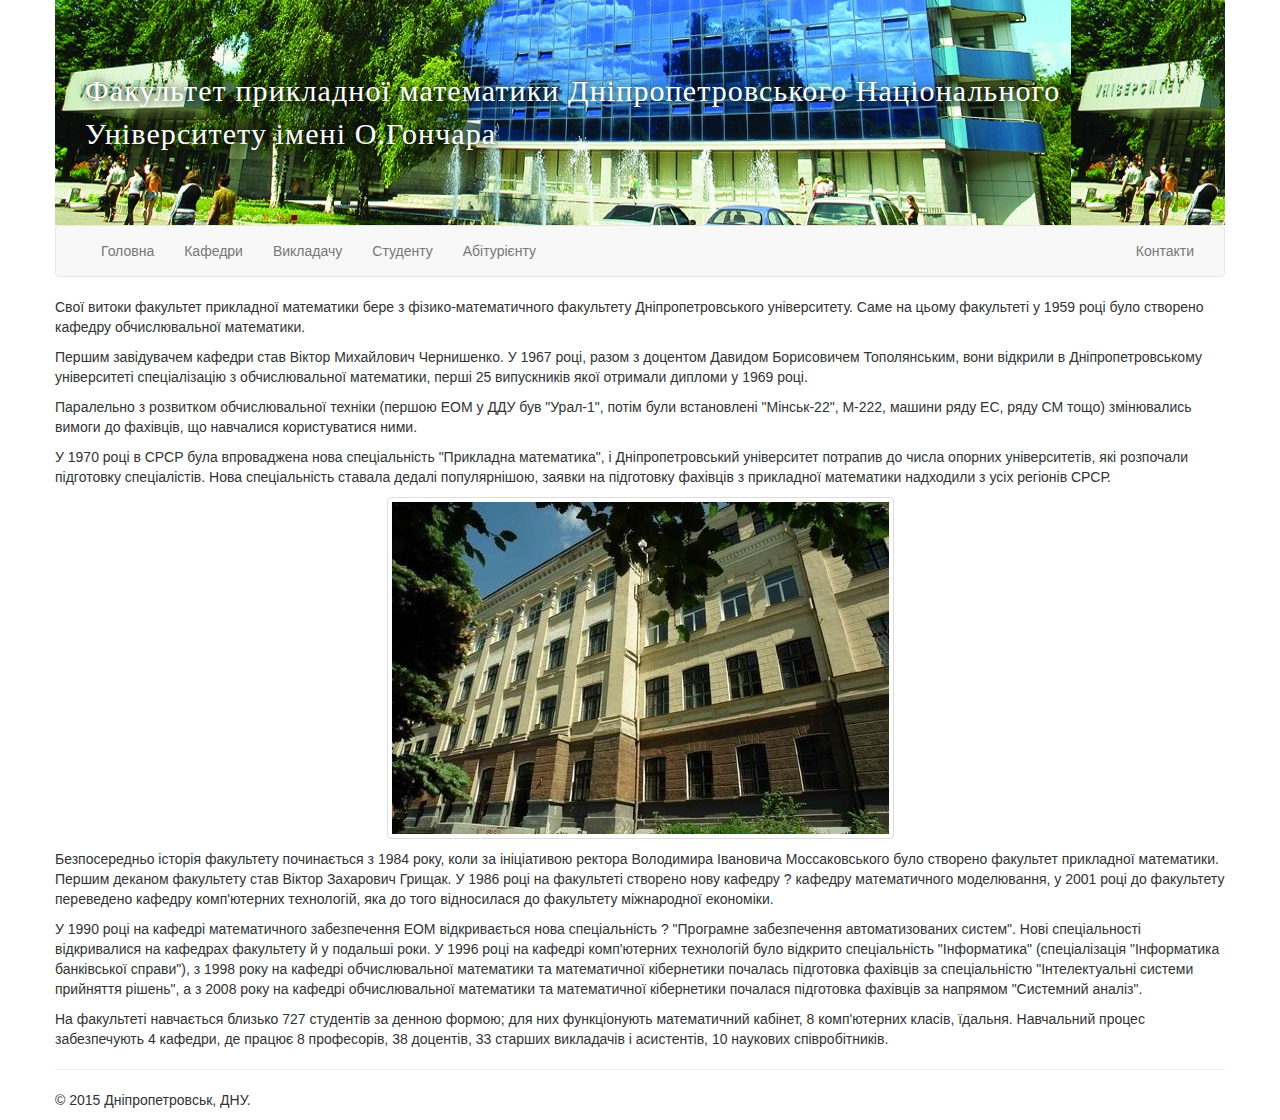
<file: index.html>
﻿<!DOCTYPE html>
<html lang="ru">
<head>
    <meta http-equiv="X-UA-Compatible" content="IE=edge">
    <meta name="viewport" content="width=device-width, initial-scale=1">
    <!-- The above 3 meta tags *must* come first in the head; any other head content must come *after* these tags -->
    <title>Сайт факультету прикладної математики</title>
    <!-- Bootstrap -->
    <link href="css/bootstrap.min.css" rel="stylesheet">
    <link href="css/custom.css" rel="stylesheet">
</head>
<body>
  <div class="container">
    <div class="header">
      <div class="title">Факультет прикладної математики Дніпропетровського Національного Університету імені О.Гончара</div>
    </div>
    <nav class="navbar navbar-default">
        <div class="container-fluid">
            <div id="navbar" class="navbar-collapse collapse">
                <ul class="nav navbar-nav">
                    <li><a href="index.html">Головна</a></li>
                    <li><a href="cathedras.html">Кафедри</a></li>
                    <li><a href="teacher.html">Викладачу</a></li>
                    <li><a href="student.html">Студенту</a></li>
                    <li><a href="abiturient.html">Абітурієнту</a></li>
                </ul>
                <ul class="nav navbar-nav navbar-right">
                    <li><a href="contacts.html">Контакти</a></li>
                </ul>
            </div>
        </div>
    </nav>

    <p>
        Свої витоки факультет прикладної математики бере з фізико-математичного факультету Дніпропетровського університету.
        Саме на цьому факультеті у 1959 році було створено кафедру обчислювальної математики.
    </p>
    Першим завідувачем кафедри став Віктор Михайлович Чернишенко.
    У 1967 році, разом з доцентом Давидом Борисовичем Тополянським, вони відкрили в Дніпропетровському університеті спеціалізацію з обчислювальної математики, перші 25 випускників якої отримали дипломи у 1969 році.
    </p>
    Паралельно з розвитком обчислювальної техніки (першою ЕОМ у ДДУ був "Урал-1", потім були встановлені "Мінськ-22", М-222, машини ряду ЕС, ряду СМ тощо) змінювались вимоги до фахівців, що навчалися користуватися ними.
    </p>
    У 1970 році в СРСР була впроваджена нова спеціальність "Прикладна математика", і Дніпропетровський університет потрапив до числа опорних університетів, які розпочали підготовку спеціалістів.
    Нова спеціальність ставала дедалі популярнішою, заявки на підготовку фахівців з прикладної математики надходили з усіх регіонів СРСР.
    </p>
    <p align="center">
        <img src="img/facade.jpg" alt="Фото будівлі ФПМ" class="img-thumbnail">
    </p>
    <p>
        Безпосередньо історія факультету починається з 1984 року, коли за ініціативою ректора Володимира Івановича Моссаковського було створено факультет прикладної математики.
        Першим деканом факультету став Віктор Захарович Грищак.
        У 1986 році на факультеті створено нову кафедру ? кафедру математичного моделювання, у 2001 році до факультету переведено кафедру комп'ютерних технологій, яка до того відносилася до факультету міжнародної економіки.
    </p>
    <p>
        У 1990 році на кафедрі математичного забезпечення ЕОМ відкривається нова спеціальність ? "Програмне забезпечення автоматизованих систем".
        Нові спеціальності відкривалися на кафедрах факультету й у подальші роки.
        У 1996 році на кафедрі комп'ютерних технологій було відкрито спеціальність "Інформатика" (спеціалізація "Інформатика банківської справи"),
        з 1998 року на кафедрі обчислювальної математики та математичної кібернетики почалась підготовка фахівців за спеціальністю "Інтелектуальні системи прийняття рішень",
        а з 2008 року на кафедрі обчислювальної математики та математичної кібернетики почалася підготовка фахівців за напрямом "Системний аналіз".
    </p>
    <p>
        На факультеті навчається близько 727 студентів за денною формою; для них функціонують математичний кабінет, 8 комп'ютерних класів, їдальня.
        Навчальний процес забезпечують 4 кафедри, де працює 8 професорів, 38 доцентів, 33 старших викладачів і асистентів, 10 наукових співробітників.
    </p>

    <footer>
        <hr>
        <p>© 2015 Дніпропетровськ, ДНУ.</p>
    </footer>
  </div>

    <!-- jQuery (necessary for Bootstrap's JavaScript plugins) -->
    <script src="https://ajax.googleapis.com/ajax/libs/jquery/1.11.3/jquery.min.js"></script>
    <!-- Include all compiled plugins (below), or include individual files as needed -->
    <script src="js/bootstrap.min.js"></script>
</body>
</html>
</file>
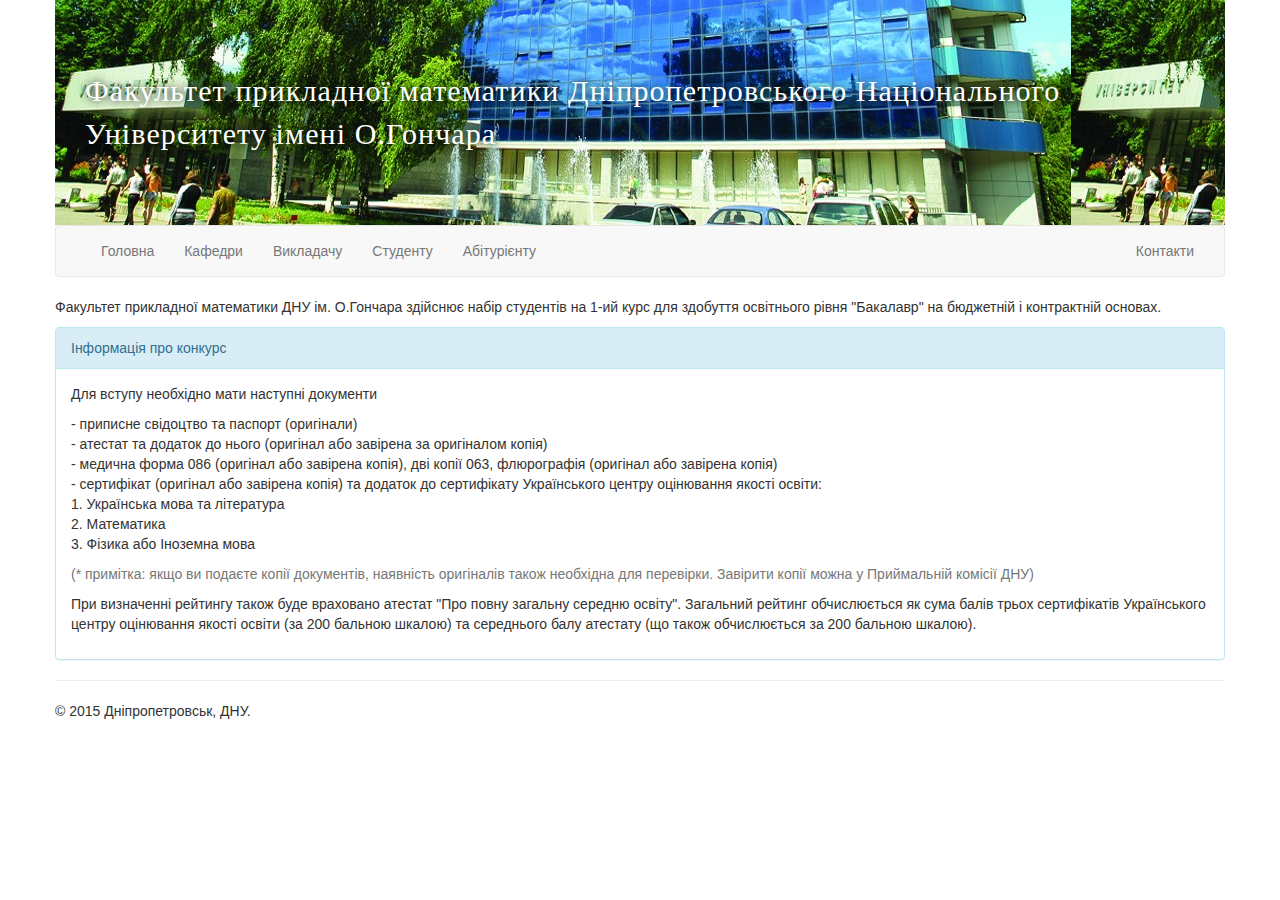
<file: abiturient.html>
﻿<!DOCTYPE html>
<html lang="ru">
<head>
    <meta http-equiv="X-UA-Compatible" content="IE=edge">
    <meta name="viewport" content="width=device-width, initial-scale=1">
    <!-- The above 3 meta tags *must* come first in the head; any other head content must come *after* these tags -->
    <title>Сайт факультету ...</title>
    <!-- Bootstrap -->
    <link href="css/bootstrap.min.css" rel="stylesheet">
    <link href="css/custom.css" rel="stylesheet">
</head>
<body>
  <div class="container">
    <div class="header">
      <div class="title">Факультет прикладної математики Дніпропетровського Національного Університету імені О.Гончара</div>
    </div>
    <nav class="navbar navbar-default">
        <div class="container-fluid">
            <div id="navbar" class="navbar-collapse collapse">
                <ul class="nav navbar-nav">
                    <li><a href="index.html">Головна</a></li>
                    <li><a href="cathedras.html">Кафедри</a></li>
                    <li><a href="teacher.html">Викладачу</a></li>
                    <li><a href="student.html">Студенту</a></li>
                    <li><a href="abiturient.html">Абітурієнту</a></li>
                </ul>
                <ul class="nav navbar-nav navbar-right">
                    <li><a href="contacts.html">Контакти</a></li>
                </ul>
            </div>
        </div>
    </nav>

    <p>
        Факультет прикладної математики ДНУ ім. О.Гончара здійснює набір студентів на 1-ий курс для здобуття освітнього рівня "Бакалавр" на бюджетній і контрактній основах.
    </p>
    <div class="panel panel-info">
        <div class="panel-heading">Інформація про конкурс</div>
        <div class="panel-body">
            <p>
                Для вступу необхідно мати наступні документи
            </p>
            <p>
                - приписне свідоцтво та паспорт (оригінали)<br>
                - атестат та додаток до нього (оригінал або завірена за оригіналом копія)<br>
                - медична форма 086 (оригінал або завірена копія), дві копії 063, флюрографія (оригінал або завірена копія)<br>
                - сертифікат (оригінал або завірена копія) та додаток до сертифікату Українського центру оцінювання якості освіти:<br>
                1. Українська мова та література <br>
                2. Математика<br>
                3. Фізика або Іноземна мова<br>
            </p>
            <p class="text-muted">(* примітка: якщо ви подаєте копії документів, наявність оригіналів також необхідна для перевірки. Завірити копії можна у Приймальній комісії ДНУ)</p>
            <p>
                При визначенні рейтингу також буде враховано атестат "Про повну загальну середню освіту".
                Загальний рейтинг обчислюється як сума балів трьох сертифікатів Українського центру оцінювання якості освіти (за 200 бальною шкалою) та середнього балу атестату (що також обчислюється за 200 бальною шкалою).
            </p>
            </p>
        </div>
    </div>

    <footer>
        <hr>
        <p>© 2015 Дніпропетровськ, ДНУ.</p>
    </footer>
</div>
    <!-- jQuery (necessary for Bootstrap's JavaScript plugins) -->
    <script src="https://ajax.googleapis.com/ajax/libs/jquery/1.11.3/jquery.min.js"></script>
    <!-- Include all compiled plugins (below), or include individual files as needed -->
    <script src="js/bootstrap.min.js"></script>
</body>
</html>
</file>
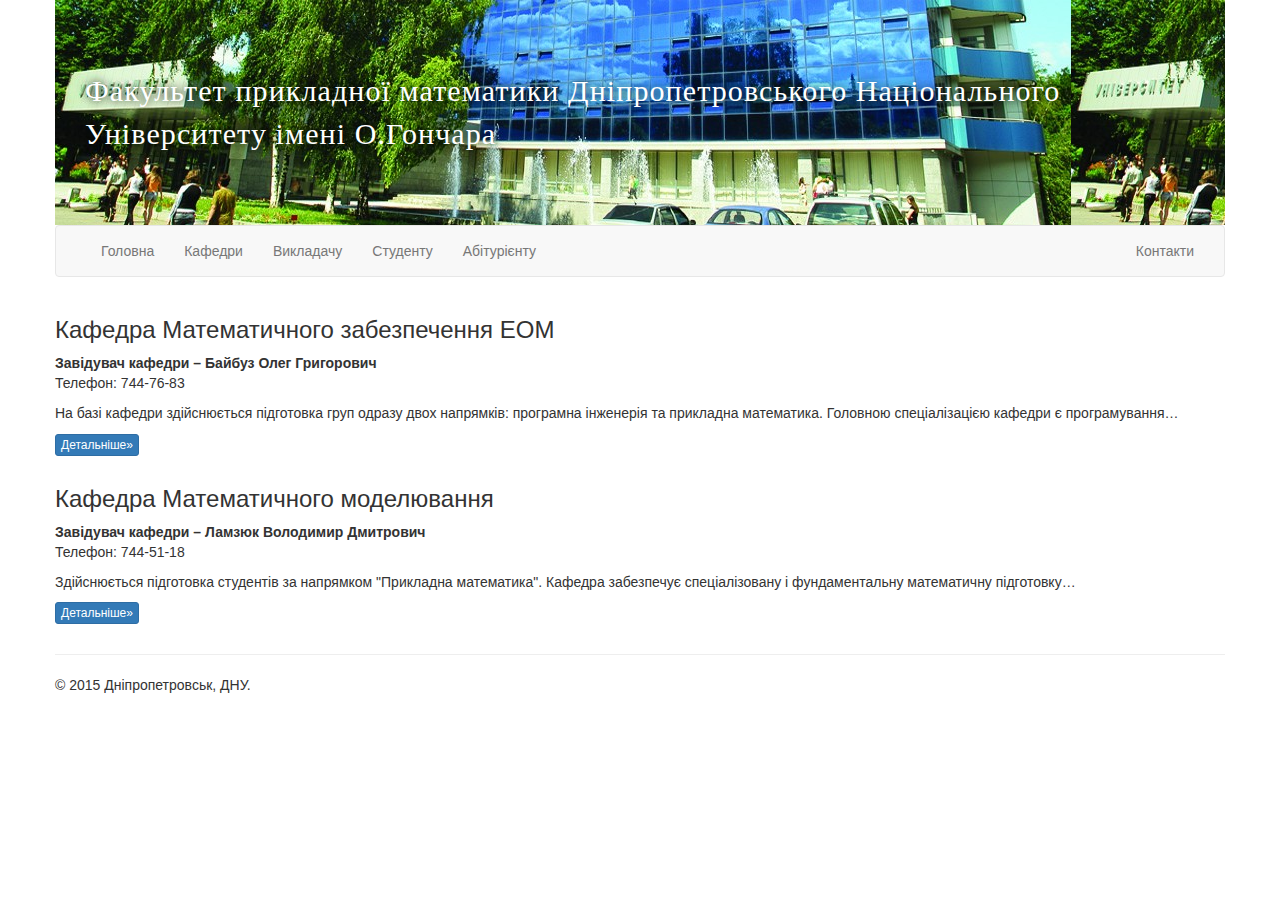
<file: cathedras.html>
﻿<!DOCTYPE html>
<html lang="ru">
<head>
    <meta http-equiv="X-UA-Compatible" content="IE=edge">
    <meta name="viewport" content="width=device-width, initial-scale=1">
    <!-- The above 3 meta tags *must* come first in the head; any other head content must come *after* these tags -->
    <title>Сайт факультету ...</title>
    <!-- Bootstrap -->
    <link href="css/bootstrap.min.css" rel="stylesheet">
    <link href="css/custom.css" rel="stylesheet">
</head>
<body>
  <div class="container">
    <div class="header">
      <div class="title">Факультет прикладної математики Дніпропетровського Національного Університету імені О.Гончара</div>
    </div>
    <nav class="navbar navbar-default">
        <div class="container-fluid">
            <div id="navbar" class="navbar-collapse collapse">
                <ul class="nav navbar-nav">
                    <li><a href="index.html">Головна</a></li>
                    <li><a href="cathedras.html">Кафедри</a></li>
                    <li><a href="teacher.html">Викладачу</a></li>
                    <li><a href="student.html">Студенту</a></li>
                    <li><a href="abiturient.html">Абітурієнту</a></li>
                </ul>
                <ul class="nav navbar-nav navbar-right">
                    <li><a href="contacts.html">Контакти</a></li>
                </ul>
            </div>
        </div>
    </nav>
    <div class="row">
        <div class="col-xs-12 col-lg-12">
            <h3>Кафедра Математичного забезпечення ЕОМ</h3>
            <strong>Завідувач кафедри – Байбуз Олег Григорович</strong>
            <p>Телефон: 744-76-83</p>
            <p>
                На базі кафедри здійснюється підготовка груп одразу двох напрямків: програмна інженерія та прикладна математика.
                Головною спеціалізацією кафедри є програмування…
            </p>
            <p><a class="btn btn-primary btn-xs" href="cathedra1.html" role="button">Детальніше»</a></p>
        </div>
        <div class="col-xs-12 col-lg-12">
            <h3>Кафедра Математичного моделювання</h3>
            <strong>Завідувач кафедри – Ламзюк Володимир Дмитрович</strong>
            <p>Телефон: 744-51-18</p>
            <p>
                Здійснюється підготовка студентів за напрямком "Прикладна математика".
                Кафедра забезпечує спеціалізовану і фундаментальну математичну підготовку…
            </p>
            <p><a class="btn btn-primary btn-xs" href="#" role="button">Детальніше»</a></p>
        </div>
    </div>

    <footer>
        <hr>
        <p>© 2015 Дніпропетровськ, ДНУ.</p>
    </footer>
  </div>

    <!-- jQuery (necessary for Bootstrap's JavaScript plugins) -->
    <script src="https://ajax.googleapis.com/ajax/libs/jquery/1.11.3/jquery.min.js"></script>
    <!-- Include all compiled plugins (below), or include individual files as needed -->
    <script src="js/bootstrap.min.js"></script>
</body>
</html>
</file>
<file: css/custom.css>
.container {
	width: 100%;
	max-width: 1200px;
	padding-top: 0;
	margin: 0 auto;
}

.header  {
	background-image: url("../img/header.jpg");
	background-size: contain;
	width: 100%;
	height: 225px;
}

.header .title {
	padding-top: 70px;
	padding-left: 30px;
	font-size: 30px;
	font-family: Impact;
	letter-spacing: 1.1px;
	color: white;
	text-shadow: 0px 0px 10px black;
}
</file>
